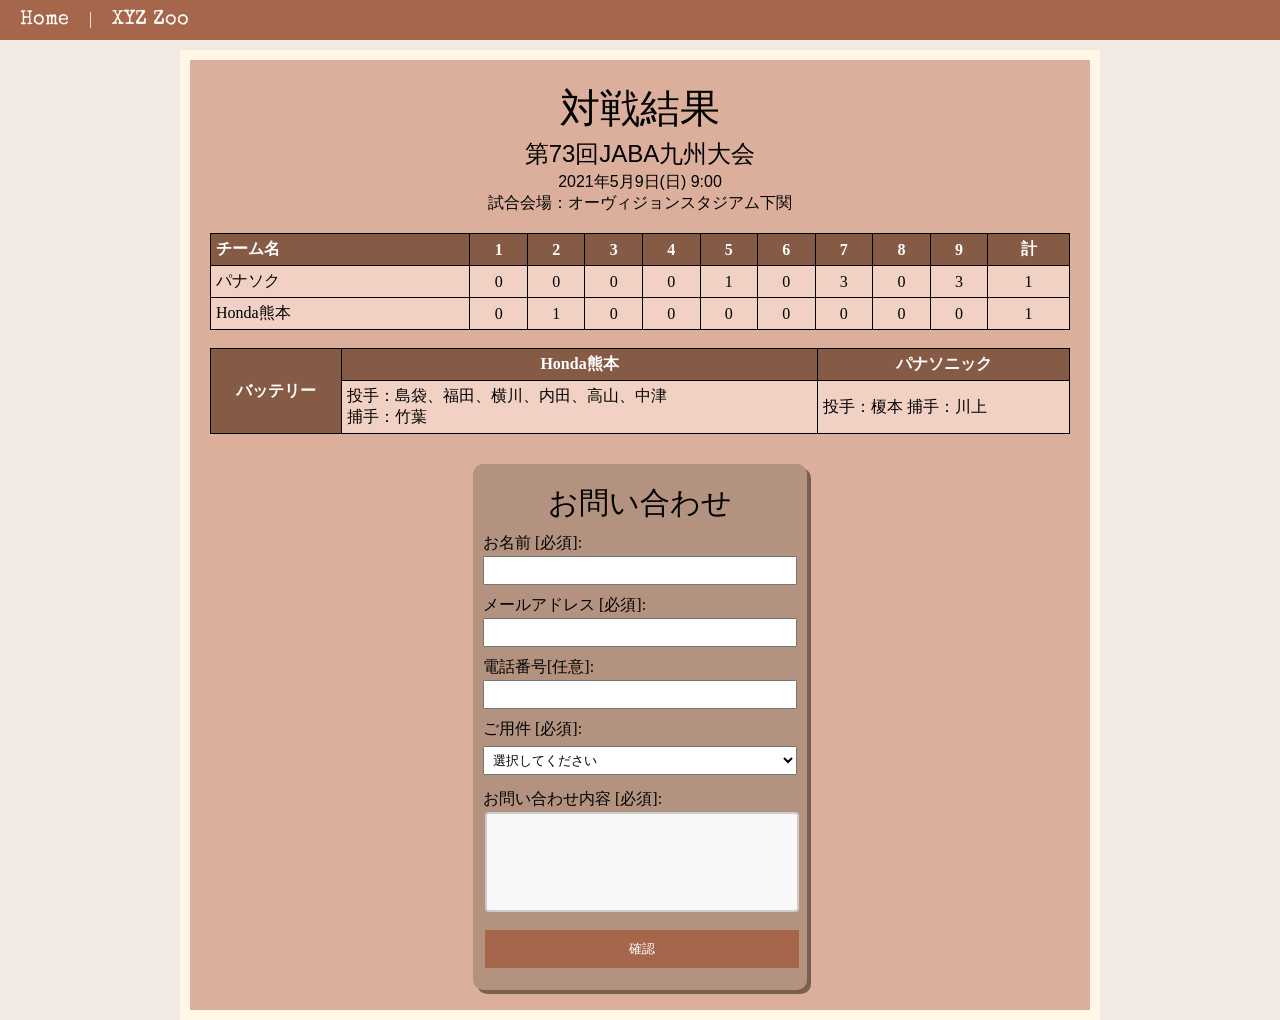
<file: tableform/index.html>
<!DOCTYPE html>
<html lang="en">
<head>
    <title>latihantableform</title>
    <link rel="stylesheet" href="style.css">
</head>
<body>
    <nav>
        <ul>
            <li><a href="../index.html">Home</a></li>
            <li>|</li>
            <li><a href="../xyzzoo/index.html">XYZ Zoo</a></li>
        </ul>
    </nav>
        <div class="wrapper">
            <div class="main">
                <div id="table">
                    <div class="content">
                        <div class="judul">
                            <h1>対戦結果</h1>
                        </div>
                        <div class="keterangan">
                            <h2>第73回JABA九州大会</h2>
                        </div>
                        <div class="para">
                            <p>2021年5月9日(日) 9:00 <br>試合会場：オーヴィジョンスタジアム下関</p>
                    </div>
                    <br>
                    <div class="tabel1">
                        <table style="width:100%">
                            <tr>
                                <th style="text-align: left;">チーム名</th>
                                <th>1</th>
                                <th>2</th>
                                <th>3</th>
                                <th>4</th>
                                <th>5</th>
                                <th>6</th>
                                <th>7</th>
                                <th>8</th>
                                <th>9</th>
                                <th>計</th>
                            </tr>
                            <tr>
                                <td>パナソク</td>
                                <td style="text-align: center;">0</td>
                                <td style="text-align: center;">0</td>
                                <td style="text-align: center;">0</td>
                                <td style="text-align: center;">0</td>
                                <td style="text-align: center;">1</td>
                                <td style="text-align: center;">0</td>
                                <td style="text-align: center;">3</td>
                                <td style="text-align: center;">0</td>
                                <td style="text-align: center;">3</td>
                                <td style="text-align: center;">1</td>
                            </tr>
                            <tr>
                                <td>Honda熊本</td>
                                <td style="text-align: center;">0</td>
                                <td style="text-align: center;">1</td>
                                <td style="text-align: center;">0</td>
                                <td style="text-align: center;">0</td>
                                <td style="text-align: center;">0</td>
                                <td style="text-align: center;">0</td>
                                <td style="text-align: center;">0</td>
                                <td style="text-align: center;">0</td>
                                <td style="text-align: center;">0</td>
                                <td style="text-align: center;">1</td>
                            </tr>
                        </table>
                    </div>
                    <br>
                    <div class="tabel2">
                        <table style="width:100%">
                            <tr>
                                <th rowspan="2">バッテリー</th>
                                <th>Honda熊本</th>
                                <th>パナソニック</th>
                            </tr>
                            <tr>
                                <td>投手：島袋、福田、横川、内田、高山、中津<br>捕手：竹葉 </td>
                                <td style="text-align: to;">投手：榎本 捕手：川上</td>
                            </tr>
                        </table>
                    </div>
                </div>
            </div>
            <form id="form">
                <div class="content2">
                    <div class="judul">
                        <h2>お問い合わせ</h2>
                    </div>
                    <div>
                        <label for="name">お名前 [必須]:</label>
                        <br>
                        <input type="text" id="name" name="name" required><br>
                    </div>
                    <div>
                        <label for="email">メールアドレス [必須]:</label>
                        <br>
                        <input type="email" id="email" name="email" required><br>
                    </div>
                    <div>
                        <label for="tel">電話番号[任意]:</label><br>
                        <input type="text" id="tel" name="tel"><br>
                    </div>
                    <div>
                        <label for="business">ご用件 [必須]:</label><br>
                        <select id="business" name="business" required>
                            <option value disable selection hidden>選択してください</option>
                            <option value="1">書籍についてのご質問(個人のお客様)</option>
                            <option value="2">書籍についてのご質問(取次・書店様)</option>
                            <option value="3">書籍についてのご質問(メディア関係者様)</option>
                            <option value="4">アルバイト・パートに関するお問い合わせ</option>
                            <option value="5">仕事のご依頼・お問い合わせ</option>
                            <option value="6">外部スタッフのご希望(フリーの方、制作会社様)</option>
                            <option value="7">その他のお問合せ</option>
                        </select><br>
                    </div>
                    <div>
                        <label for ="message">お問い合わせ内容 [必須]:</label><br>
                        <textarea id="message" name="message" required></textarea><br>
                        
                    </div>
                    <div class="tombol"><input type="submit" value="確認"></div>
                </div>
            </form>
        </div>
    </div>
</div>
</body>
</html>
</file>
<file: tableform/style.css>
@import url('https://fonts.googleapis.com/css2?family=Freckle+Face&family=Jersey+10&family=Kosugi&family=Mansalva&family=Special+Elite&display=swap');

body {
    background-color: #f2e9e4;
    background-repeat: no-repeat;
    background-size: cover;
    margin: 0px;
}

h1, h2, p{
    margin: 1px;
    text-align: center;
    font-family: "Kosugi", sans-serif;
    font-weight: 400;
    font-style: normal;
}

nav ul{
    display: flex;;
    list-style-type: none;
    background-color: #a6664b;
    padding: 10px 10px;
    margin: 0px 0px 10px 0px;
}

nav ul li{
    margin: 0px 10px;
    color: rgb(255, 255, 255)

}

nav ul li a{
    color: rgb(255, 255, 255);
    text-decoration: none;
    font-size: 20px;
    font-family: "Special Elite", system-ui;
    font-weight: 300;
}

nav ul li a:hover{
    color: #3a0808;
}


table, th, td {
	border: solid 1px black;
}

.wrapper{
    width: 900px;
    height: 950px;
    margin: 0px auto;
    background-color: #fff6e5;
    padding: 10px;
}

.main{
    width: 100%;
    height: 100%;
    margin: 0px auto;
    display: flex;
    flex-direction: column;
    background-color: #dbaf9c;
    justify-content: space-between;
}

#table{
    height: 50%;
    padding: 20px;
}

.content{
    height: 100%;
    width: 100%;
    display: flex;
    flex-direction: column;
    justify-content: space-evenly;
}

#form{
    height: 80%;
    margin: 10px auto 20px;
    padding: 10px 10px;
    background-color: #b39380;
    border-radius: 10PX;
    box-shadow: 4px 4px #795f51
}

.content2{
    height: 100%;
    display: flex;
    flex-direction: column;
    justify-content: space-evenly;
    
}

input {
  width: 100%;
  padding: 5px;
  margin: 2px 0;
  box-sizing: border-box;
}

input:focus {
  border: 2px solid #ff0000;
  background-color: #e0cdc5;
}

select{
  width: 100%;
  padding: 5px;
  margin: 2% 0;
  box-sizing: border-box;
}

textarea {
  width: 100%;
  height: 100px;
  padding: 10px;
  box-sizing: border-box;
  border: 2px solid #ccc;
  border-radius: 4px;
  background-color: #f8f8f8;
  resize: none;
  margin: 2px;
}

textarea:focus{
    border: 2px solid #ff0000;
    background-color: #e0cdc5;
}

input[type=submit]{
  background-color: #a6664b;
  border: none;
  color: white;
  padding: 10px 32px;
  margin: 4px 2px;
  cursor: pointer;
}

input[type=submit]:hover{
      background-color: #84523c;
}

th {
  background-color: #865b46;
  color: white;
  padding: 5px;
}

td{
    padding: 5px;
    background-color: #f0d1c3;
}

table{
     border-collapse: collapse;
}

.judul{
    font-size: 20px;
}
</file>
